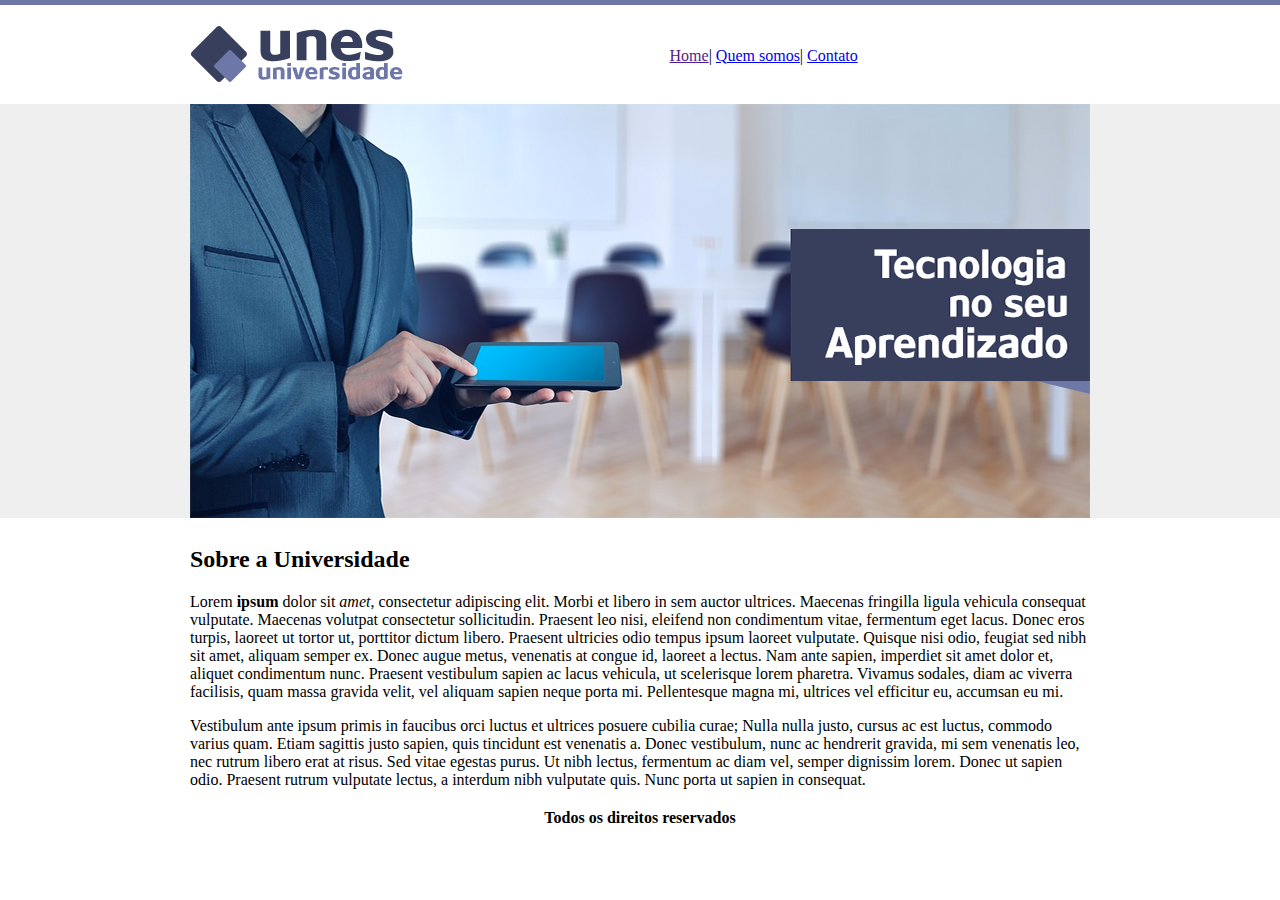
<file: #projeto1-UNES/index.html>
<!DOCTYPE html>
<html>
	<head>
		<title>UNES Página Principal</title>
		<meta charset="utf-8">
	</head>
	
	<body background="imagens/fundo.png">

		<table border="0" width="900" align="center">
			
			<tr>
				<td height="89"><img src="imagens/logo.png"></td>
				<td>
					<a href="">Home</a>|
					<a href="quem-somos.html">Quem somos</a>|
					<a href="contatos.html">Contato</a>
				</td>
			</tr>

			<tr>
				<td colspan="2"><img src="imagens/capa.png"></td>
			</tr>

			<tr>
				<td colspan="2">
					
					<h2>Sobre a Universidade</h2>
					<p>
						Lorem <strong>ipsum</strong> dolor sit <em>amet</em>, consectetur adipiscing elit. Morbi et libero in sem auctor ultrices. Maecenas fringilla ligula vehicula consequat vulputate. Maecenas volutpat consectetur sollicitudin. Praesent leo nisi, eleifend non condimentum vitae, fermentum eget lacus. Donec eros turpis, laoreet ut tortor ut, porttitor dictum libero. Praesent ultricies odio tempus ipsum laoreet vulputate. Quisque nisi odio, feugiat sed nibh sit amet, aliquam semper ex. Donec augue metus, venenatis at congue id, laoreet a lectus. Nam ante sapien, imperdiet sit amet dolor et, aliquet condimentum nunc. Praesent vestibulum sapien ac lacus vehicula, ut scelerisque lorem pharetra. Vivamus sodales, diam ac viverra facilisis, quam massa gravida velit, vel aliquam sapien neque porta mi. Pellentesque magna mi, ultrices vel efficitur eu, accumsan eu mi.
					</p>

					<p>Vestibulum ante ipsum primis in faucibus orci luctus et ultrices posuere cubilia curae; Nulla nulla justo, cursus ac est luctus, commodo varius quam. Etiam sagittis justo sapien, quis tincidunt est venenatis a. Donec vestibulum, nunc ac hendrerit gravida, mi sem venenatis leo, nec rutrum libero erat at risus. Sed vitae egestas purus. Ut nibh lectus, fermentum ac diam vel, semper dignissim lorem. Donec ut sapien odio. Praesent rutrum vulputate lectus, a interdum nibh vulputate quis. Nunc porta ut sapien in consequat.</p>

				</td>
			</tr>

			<tr>
				<td colspan="2" align="center"><strong>Todos os direitos reservados</strong></td>
			</tr>

		</table>

	</body>
</html>
</file>
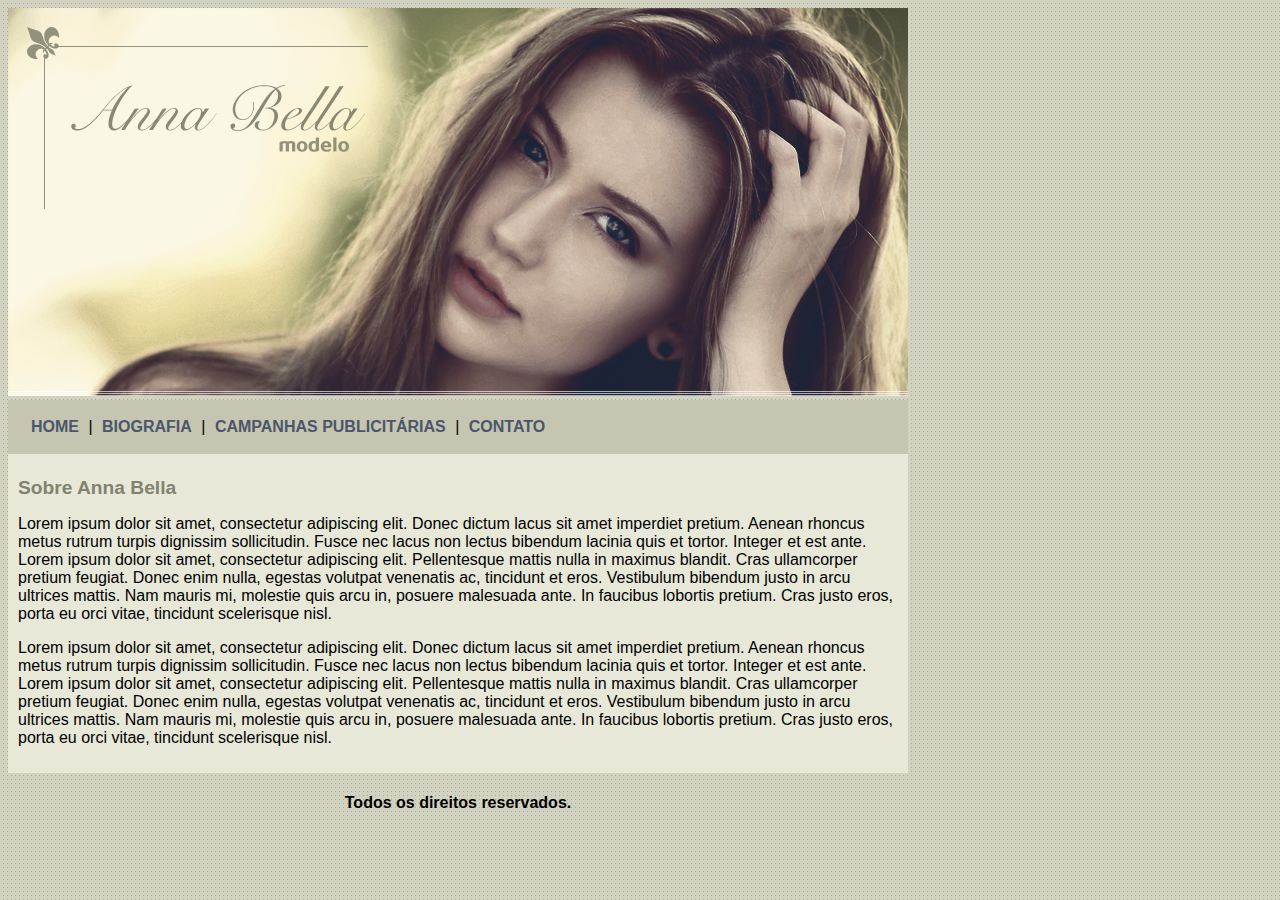
<file: #projeto2-AnnaBella/index.html>
<!DOCTYPE html>
<html>
	<head>
		<title>Anna Bella Oficial</title>
		<meta charset="utf-8">
		<link rel="stylesheet" type="text/css" href="style.css">
	</head>
	
	<body>

		<div id="principal">

			<img src="images/capa.png">

			<div id="menu">
				<a href="index.html">HOME</a> | 
				<a href="biografia.html">BIOGRAFIA</a> |
				<a href="campanhas.html">CAMPANHAS PUBLICITÁRIAS</a> |
				<a href="contato.html">CONTATO</a>
			</div>

			<div id="conteudo">
				<h1>Sobre Anna Bella</h1>
				<p>
					Lorem ipsum dolor sit amet, consectetur adipiscing elit. Donec dictum lacus sit amet imperdiet pretium. Aenean rhoncus metus rutrum turpis dignissim sollicitudin. Fusce nec lacus non lectus bibendum lacinia quis et tortor. Integer et est ante. Lorem ipsum dolor sit amet, consectetur adipiscing elit. Pellentesque mattis nulla in maximus blandit. Cras ullamcorper pretium feugiat. Donec enim nulla, egestas volutpat venenatis ac, tincidunt et eros. Vestibulum bibendum justo in arcu ultrices mattis. Nam mauris mi, molestie quis arcu in, posuere malesuada ante. In faucibus lobortis pretium. Cras justo eros, porta eu orci vitae, tincidunt scelerisque nisl.
				</p>

				<p>
					Lorem ipsum dolor sit amet, consectetur adipiscing elit. Donec dictum lacus sit amet imperdiet pretium. Aenean rhoncus metus rutrum turpis dignissim sollicitudin. Fusce nec lacus non lectus bibendum lacinia quis et tortor. Integer et est ante. Lorem ipsum dolor sit amet, consectetur adipiscing elit. Pellentesque mattis nulla in maximus blandit. Cras ullamcorper pretium feugiat. Donec enim nulla, egestas volutpat venenatis ac, tincidunt et eros. Vestibulum bibendum justo in arcu ultrices mattis. Nam mauris mi, molestie quis arcu in, posuere malesuada ante. In faucibus lobortis pretium. Cras justo eros, porta eu orci vitae, tincidunt scelerisque nisl.
				</p>
			</div>

			<div id="rodape">
				<h4>Todos os direitos reservados.</h4>
			</div>
			
		</div>

	</body>
</html>
</file>
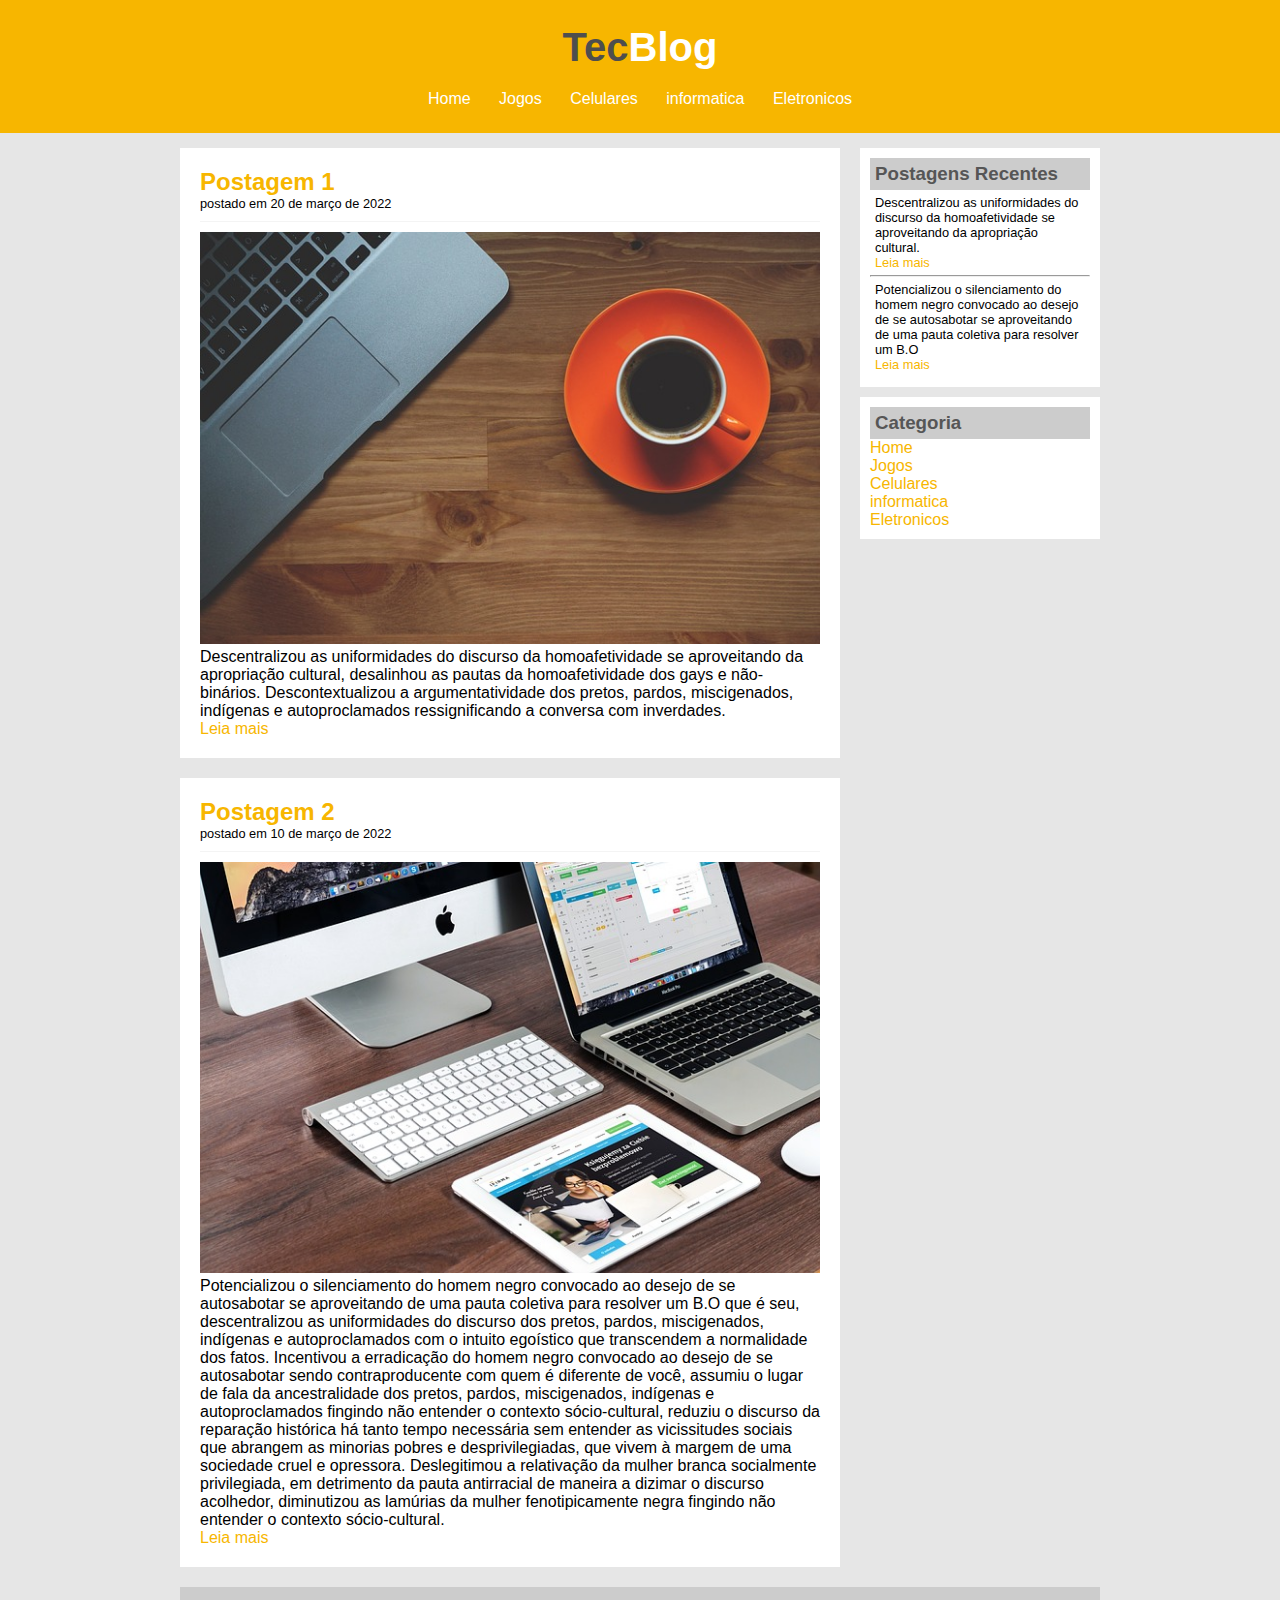
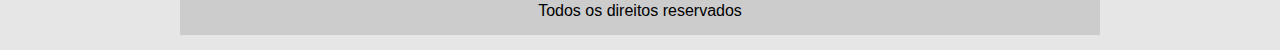
<file: #projeto3-TecBlog/index.html>
<!DOCTYPE html>
<html lang="pt-br">
<head>

    <meta charset="UTF-8">
    <link rel="stylesheet" type="text/css" href="css/estilo.css">
    <title> TecBlog - O seu blog de tecnologia </title>

</head>

<body>

    <div id="area-cabecalho">

        <div id="area-logo">
           <h1>Tec<span class="branco">Blog</span></h1> 
        </div>
        <div id="area-menu">
            <a href="index.html"> Home </a>
            <a href="jogos.html"> Jogos </a>
            <a href="celulares.html"> Celulares </a>
            <a href="informatica.html"> informatica </a>
            <a href="eletronicos.html"> Eletronicos </a>

        </div>

    </div>

    <div id="area-principal">
        
        <div id="area-postagens">
            
            <!-- Inicio Postagem-->
            <div class="postagem">
                <h2>Postagem 1</h2>
                <span class="data-postagem">postado em 20 de março de 2022</span> 
                <img width="620px" src="imagens/imagem1.jpg">
                <p>
                    Descentralizou as uniformidades do discurso da homoafetividade se aproveitando da apropriação 
                    cultural, desalinhou as pautas da homoafetividade dos gays e não-binários. Descontextualizou a 
                    argumentatividade dos pretos, pardos, miscigenados, indígenas e autoproclamados ressignificando 
                    a conversa com inverdades.
                </p>
                <a href="">Leia mais</a>
            </div><!-- Fim Postagem-->

            <!-- Inicio Postagem-->
            <div class="postagem">
                <h2>Postagem 2</h2>
                <span class="data-postagem">postado em 10 de março de 2022</span> 
                <img width="620px" src="imagens/imagem2.jpg">
                <p>
                    Potencializou o silenciamento do homem negro convocado ao desejo de se autosabotar se 
                    aproveitando de uma pauta coletiva para resolver um B.O que é seu, descentralizou as 
                    uniformidades do discurso dos pretos, pardos, miscigenados, indígenas e autoproclamados com 
                    o intuito egoístico que transcendem a normalidade dos fatos. Incentivou a erradicação do homem 
                    negro convocado ao desejo de se autosabotar sendo contraproducente com quem é diferente de você, 
                    assumiu o lugar de fala da ancestralidade dos pretos, pardos, miscigenados, indígenas e 
                    autoproclamados fingindo não entender o contexto sócio-cultural, reduziu o discurso da 
                    reparação histórica há tanto tempo necessária sem entender as vicissitudes sociais que abrangem 
                    as minorias pobres e desprivilegiadas, que vivem à margem de uma sociedade cruel e opressora. 
                    Deslegitimou a relativação da mulher branca socialmente privilegiada, em detrimento da pauta 
                    antirracial de maneira a dizimar o discurso acolhedor, diminutizou as lamúrias da mulher 
                    fenotipicamente negra fingindo não entender o contexto sócio-cultural.

                </p>
                <a href="">Leia mais</a>
            </div><!-- Fim Postagem-->

        </div>

        <div id="area-lateral">
            <div class="conteudo-lateral">
                <h3>Postagens Recentes</h3>
                
                <div class="postagem-lateral">
                    <p>Descentralizou as uniformidades do discurso da homoafetividade se aproveitando da apropriação 
                        cultural.
                    </p>
                        <a href="">Leia mais</a>
                </div>

                <hr>

                
                <div class="postagem-lateral">
                    <p>Potencializou o silenciamento do homem negro convocado ao desejo de se autosabotar se 
                        aproveitando de uma pauta coletiva para resolver um B.O
                    </p>
                        <a href="">Leia mais</a>
                </div>
            </div>


            <div class="conteudo-lateral">
                <h3>Categoria</h3>

                <a href="index.html"> Home </a> <br>
                <a href="jogos.html"> Jogos </a> <br>
                <a href="celulares.html"> Celulares </a> <br>
                <a href="informatica.html"> informatica </a> <br>
                <a href="eletronicos.html"> Eletronicos </a>

            
            </div>
            
        </div>

        <div id="rodape">
            Todos os direitos reservados
        </div>
    </div>
    
</body>

</html>
</file>
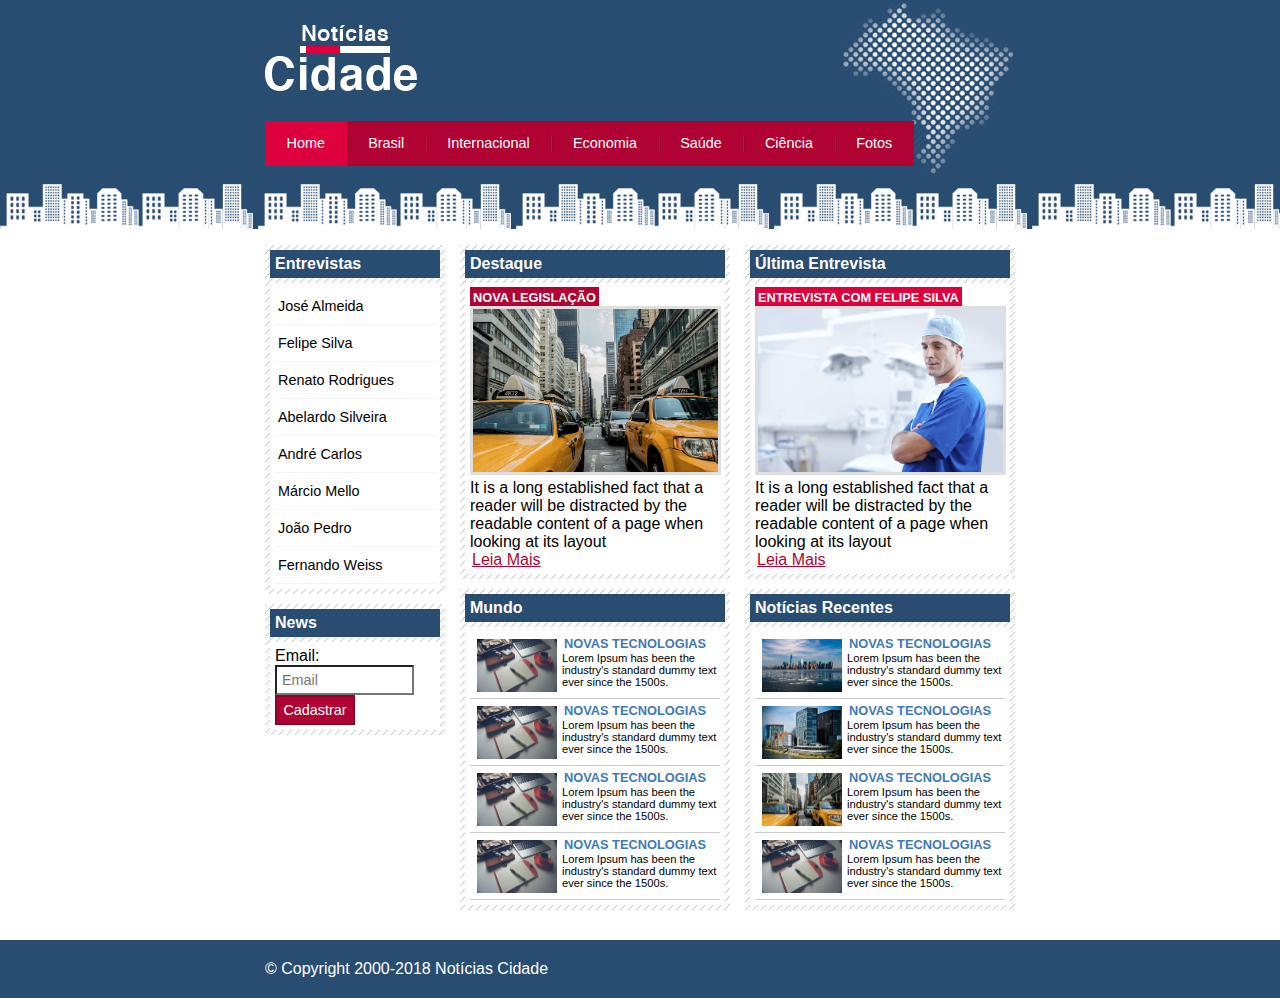
<file: #projeto4-NotíciasCidade/index.html>
<!DOCTYPE html>
<html lang="pt-br">
<head>
    <meta charset="UTF-8">
    <meta http-equiv="X-UA-Compatible" content="IE=edge">
    <meta name="viewport" content="width=device-width, initial-scale=1.0">
    <title>Notícias Cidade</title>

    <link rel="stylesheet" type="text/css" href="style.css">
</head>
<body id="tres-colunas" class="home">

         <!-- Inicio Container -->
        <div id="container">
            
            <!-- Inicio Topo -->
            <div id="topo">
                <h1 class="logo"> Notícias Cidade</h1>
                <ul id="navegacao">

                    <li class="primeiro">
                        <a  id="home" href="index.html">Home</a>
                    </li>
                    <li>
                        <a id="brasil" href="brasil.html">Brasil</a>
                    </li>
                    <li>
                        <a id="internacional" href="internacional.html">Internacional</a>
                    </li>
                    <li>
                        <a id="economia" href="economia.html">Economia</a>
                    </li>
                    <li>
                        <a id="saude" href="saude.html">Saúde</a>
                    </li>
                    <li>
                        <a id="ciencia" href="ciencia.html">Ciência</a>
                    </li>
                    <li>
                        <a id="fotos" href="fotos.html">Fotos</a>
                    </li>

                </ul>
            </div>  <!-- Fim Topo-->

            <!-- Início Conteúdos -->
            <div id="conteudo">
                
                <!-- Início Primário -->
                <div id="primario">
                    <div class="caixa destaque">
                        <h2>Destaque</h2>
                        <div class="caixa-conteudo">
                            <h3>Nova Legislação</h3>
                            <img class="imagem-principal" src="images/taxi.jpg" width="100%">
                            <p>It is a long established fact that a reader will be distracted 
                            by the readable content of a page when looking at its layout</p>
                            <a href="novaLegislacao.html">Leia Mais</a>
                        </div>
                    </div>

                    <div class="caixa">
                        <h2>Mundo</h2>
                        <div class="caixa-conteudo">
                            <ul id="lista-noticias">
                                <li>
                                    <a href="">
                                        <img src="images/tecnologia.jpg" width="80">
                                        <h3>Novas Tecnologias</h3>
                                        <p>
                                            Lorem Ipsum has been the industry's standard dummy 
                                            text ever since the 1500s.
                                        </p>
                                    </a>
                                </li>

                                <li>
                                    <a href="">
                                        <img src="images/tecnologia.jpg" width="80">
                                        <h3>Novas Tecnologias</h3>
                                        <p>
                                            Lorem Ipsum has been the industry's standard dummy 
                                            text ever since the 1500s.
                                        </p>
                                    </a>
                                </li>

                                <li>
                                    <a href="">
                                        <img src="images/tecnologia.jpg" width="80">
                                        <h3>Novas Tecnologias</h3>
                                        <p>
                                            Lorem Ipsum has been the industry's standard dummy 
                                            text ever since the 1500s.
                                        </p>
                                    </a>
                                </li>
                                <li>
                                    <a href="">
                                        <img src="images/tecnologia.jpg" width="80">
                                        <h3>Novas Tecnologias</h3>
                                        <p>
                                            Lorem Ipsum has been the industry's standard dummy 
                                            text ever since the 1500s.
                                        </p>
                                    </a>
                                </li>
                            </ul>
                        </div>
                    </div>

                </div><!-- Fim Primário-->
                
                <!-- Início Secundário -->
                <div id="secundario">
                    <div class="caixa entrevista">
                        <h2>Última Entrevista</h2>
                        <div class="caixa-conteudo">
                            <h3>Entrevista com Felipe Silva</h3>
                            <img class="imagem-principal" src="images/doutor.jpg" width="100%">
                            <p>It is a long established fact that a reader will be distracted 
                            by the readable content of a page when looking at its layout</p>
                            <a href="">Leia Mais</a>
                        </div>
                    </div>

                    <div class="caixa">
                        <h2>Notícias Recentes</h2>
                        <div class="caixa-conteudo">
                            <ul id="lista-noticias">
                                <li>
                                    <a href="">
                                        <img src="images/cidade.jpg" width="80">
                                        <h3>Novas Tecnologias</h3>
                                        <p>
                                            Lorem Ipsum has been the industry's standard dummy 
                                            text ever since the 1500s.
                                        </p>
                                    </a>
                                </li>

                                <li>
                                    <a href="">
                                        <img src="images/mundo.jpg" width="80">
                                        <h3>Novas Tecnologias</h3>
                                        <p>
                                            Lorem Ipsum has been the industry's standard dummy 
                                            text ever since the 1500s.
                                        </p>
                                    </a>
                                </li>

                                <li>
                                    <a href="">
                                        <img src="images/taxi.jpg" width="80">
                                        <h3>Novas Tecnologias</h3>
                                        <p>
                                            Lorem Ipsum has been the industry's standard dummy 
                                            text ever since the 1500s.
                                        </p>
                                    </a>
                                </li>
                                <li>
                                    <a href="">
                                        <img src="images/tecnologia.jpg" width="80">
                                        <h3>Novas Tecnologias</h3>
                                        <p>
                                            Lorem Ipsum has been the industry's standard dummy 
                                            text ever since the 1500s.
                                        </p>
                                    </a>
                                </li>
                            </ul>
                        </div>
                    </div>

                </div><!-- Fim Secundário-->
                
                <!-- Início Lateral -->
                <div id="lateral">
                    <div class="caixa">
                        <h2>Entrevistas</h2>
                        <div class="caixa-conteudo">
                            <ul>
                                <li><a href="">José Almeida</a></li>
                                <li><a href="">Felipe Silva</a></li>
                                <li><a href="">Renato Rodrigues</a></li>
                                <li><a href="">Abelardo Silveira</a></li>
                                <li><a href="">André Carlos</a></li>
                                <li><a href="">Márcio Mello</a></li>
                                <li><a href="">João Pedro</a></li>
                                <li><a href="">Fernando Weiss</a></li>
                            </ul>
                        </div>

                    </div>

                    <div class="caixa">
                        <h2>News</h2>
                        <div class="caixa-conteudo">
                            <form>
                                <div>
                                    <label for="email">Email:</label>
                                    <input type="text" name="email" id="email" placeholder="Email">
                                </div>

                                <div>
                                    <input class="submit" type="submit" value="Cadastrar">
                                </div>
                            </form>
                        </div>

                    </div>

                </div> <!-- Fim Lateral-->

            </div>  <!-- Fim Conteúdo-->

        </div>  <!-- Fim Container-->
        
        <!-- Início Rodapé -->
        <div id="container-rodape" style="clear: both;">
           <div id="rodape">
                &copy; Copyright 2000-2018 Notícias Cidade
           </div>
        </div>  <!-- Fim Rodapé-->
</body>
</html>
</file>
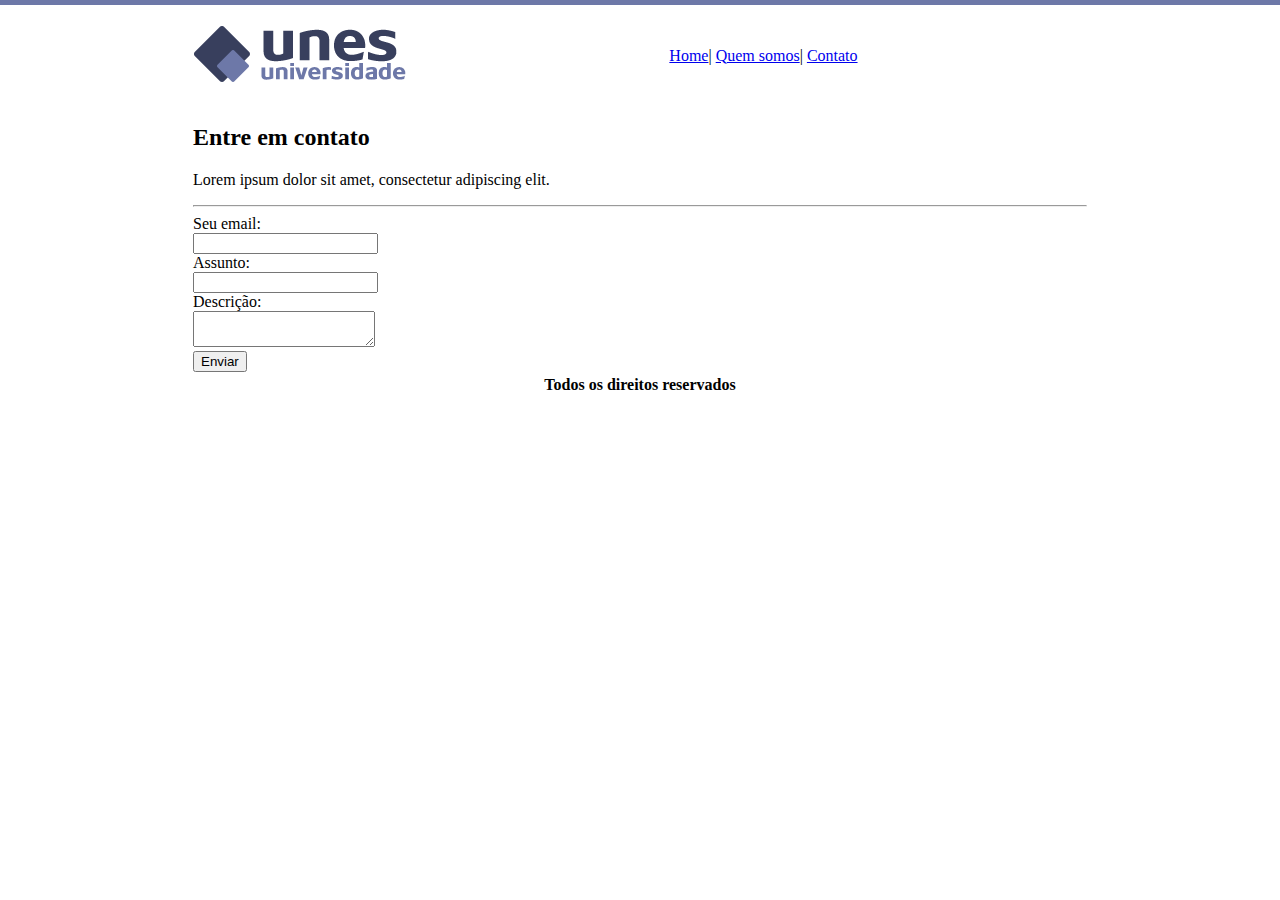
<file: #projeto1-UNES/contatos.html>
<!DOCTYPE html>
<html>
	<head>
		<title>UNES Página Contato</title>
		<meta charset="utf-8">
	</head>
	
	<body background="imagens/fundo2.png">

		<table border="0" width="900" align="center">
			
			<tr>
				<td height="89"><img src="imagens/logo.png"></td>
				<td>
					<a href="index.html">Home</a>|
					<a href="quem-somos.html">Quem somos</a>|
					<a href="contatos.html">Contato</a>
				</td>
			</tr>


			<tr>
				<td colspan="2">
					<h2>Entre em contato</h2>

					<p>Lorem ipsum dolor sit amet, consectetur adipiscing elit.</p>
					<hr>

					<form>
						Seu email:<br>
						<input type="text" name="email"><br>

						Assunto:<br>
						<input type="text" name="assunto"><br>

						Descrição:<br>
						<textarea></textarea><br>

						<input type="submit" value="Enviar">
					</form>
					
				</td>
			</tr>
			
			<tr>
				<td colspan="2" align="center"><strong>Todos os direitos reservados</strong></td>
			</tr>

		</table>

	</body>
</html>
</file>
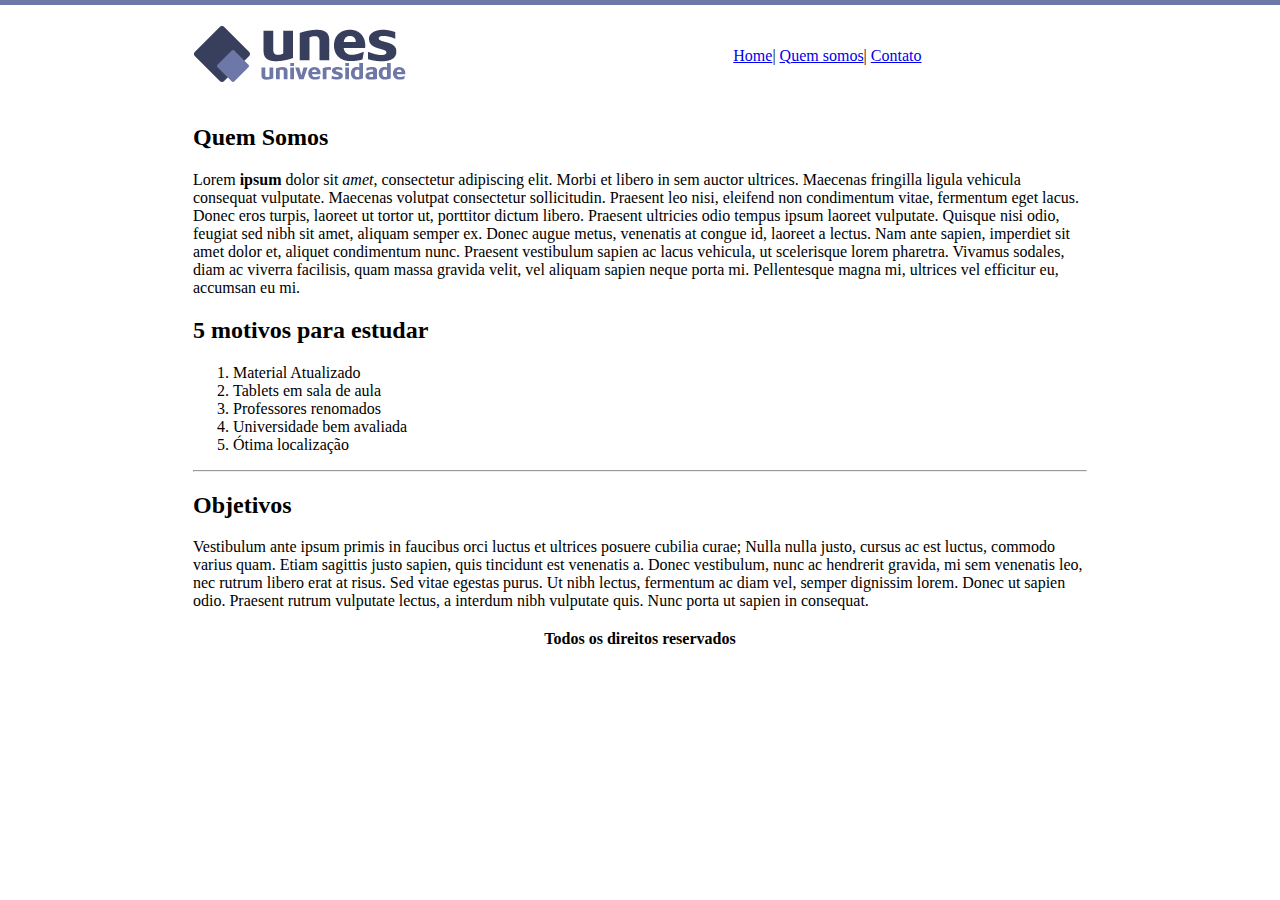
<file: #projeto1-UNES/quem-somos.html>
<!DOCTYPE html>
<html>
	<head>
		<title>UNES Quem Somos?</title>
		<meta charset="utf-8">
	</head>
	
	<body background="imagens/fundo2.png">

		<table border="0" width="900" align="center">
			
			<tr>
				<td height="89"><img src="imagens/logo.png"></td>
				<td>
					<a href="index.html">Home</a>|
					<a href="quem-somos.html">Quem somos</a>|
					<a href="contatos.html">Contato</a>
				</td>
			</tr>

			<tr>
				<td colspan="2">
					
					<h2>Quem Somos</h2>
					<p>
						Lorem <strong>ipsum</strong> dolor sit <em>amet</em>, consectetur adipiscing elit. Morbi et libero in sem auctor ultrices. Maecenas fringilla ligula vehicula consequat vulputate. Maecenas volutpat consectetur sollicitudin. Praesent leo nisi, eleifend non condimentum vitae, fermentum eget lacus. Donec eros turpis, laoreet ut tortor ut, porttitor dictum libero. Praesent ultricies odio tempus ipsum laoreet vulputate. Quisque nisi odio, feugiat sed nibh sit amet, aliquam semper ex. Donec augue metus, venenatis at congue id, laoreet a lectus. Nam ante sapien, imperdiet sit amet dolor et, aliquet condimentum nunc. Praesent vestibulum sapien ac lacus vehicula, ut scelerisque lorem pharetra. Vivamus sodales, diam ac viverra facilisis, quam massa gravida velit, vel aliquam sapien neque porta mi. Pellentesque magna mi, ultrices vel efficitur eu, accumsan eu mi.
					</p>

					<h2>5 motivos para estudar</h2>
						<ol>
							<li>Material Atualizado</li>
							<li>Tablets em sala de aula</li>
							<li>Professores renomados</li>
							<li>Universidade bem avaliada</li>
							<li>Ótima localização</li>
							
						</ol>


					<hr>
					<h2>Objetivos</h2>
					<p>Vestibulum ante ipsum primis in faucibus orci luctus et ultrices posuere cubilia curae; Nulla nulla justo, cursus ac est luctus, commodo varius quam. Etiam sagittis justo sapien, quis tincidunt est venenatis a. Donec vestibulum, nunc ac hendrerit gravida, mi sem venenatis leo, nec rutrum libero erat at risus. Sed vitae egestas purus. Ut nibh lectus, fermentum ac diam vel, semper dignissim lorem. Donec ut sapien odio. Praesent rutrum vulputate lectus, a interdum nibh vulputate quis. Nunc porta ut sapien in consequat.</p>

				</td>
			</tr>

			<tr>
				<td colspan="2" align="center"><strong>Todos os direitos reservados</strong></td>
			</tr>

		</table>

	</body>
</html>
</file>
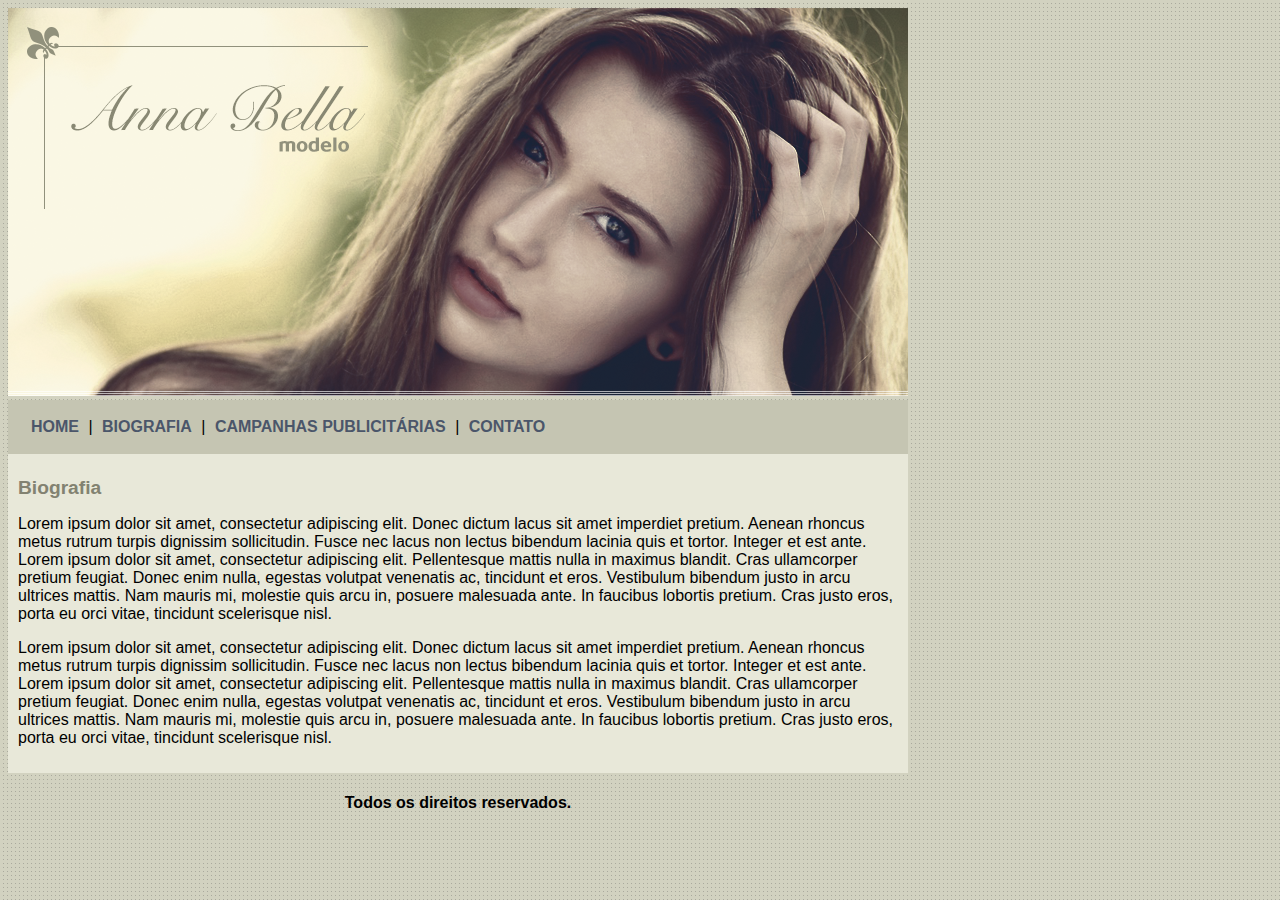
<file: #projeto2-AnnaBella/biografia.html>
<!DOCTYPE html>
<html>
	<head>
		<title>Anna Bella - Biografia</title>
		<meta charset="utf-8">
		<link rel="stylesheet" type="text/css" href="style.css">
	</head>
	
	<body>

		<div id="principal">

			<img src="images/capa.png">

			<div id="menu">
				<a href="index.html">HOME</a> | 
				<a href="biografia.html">BIOGRAFIA</a> |
				<a href="campanhas.html">CAMPANHAS PUBLICITÁRIAS</a> |
				<a href="contato.html">CONTATO</a>
			</div>

			<div id="conteudo">
				<h1>Biografia</h1>
				<p>
					Lorem ipsum dolor sit amet, consectetur adipiscing elit. Donec dictum lacus sit amet imperdiet pretium. Aenean rhoncus metus rutrum turpis dignissim sollicitudin. Fusce nec lacus non lectus bibendum lacinia quis et tortor. Integer et est ante. Lorem ipsum dolor sit amet, consectetur adipiscing elit. Pellentesque mattis nulla in maximus blandit. Cras ullamcorper pretium feugiat. Donec enim nulla, egestas volutpat venenatis ac, tincidunt et eros. Vestibulum bibendum justo in arcu ultrices mattis. Nam mauris mi, molestie quis arcu in, posuere malesuada ante. In faucibus lobortis pretium. Cras justo eros, porta eu orci vitae, tincidunt scelerisque nisl.
				</p>

				<p>
					Lorem ipsum dolor sit amet, consectetur adipiscing elit. Donec dictum lacus sit amet imperdiet pretium. Aenean rhoncus metus rutrum turpis dignissim sollicitudin. Fusce nec lacus non lectus bibendum lacinia quis et tortor. Integer et est ante. Lorem ipsum dolor sit amet, consectetur adipiscing elit. Pellentesque mattis nulla in maximus blandit. Cras ullamcorper pretium feugiat. Donec enim nulla, egestas volutpat venenatis ac, tincidunt et eros. Vestibulum bibendum justo in arcu ultrices mattis. Nam mauris mi, molestie quis arcu in, posuere malesuada ante. In faucibus lobortis pretium. Cras justo eros, porta eu orci vitae, tincidunt scelerisque nisl.
				</p>
			</div>

			<div id="rodape">
				<h4>Todos os direitos reservados.</h4>
			</div>
			
		</div>

	</body>
</html>
</file>
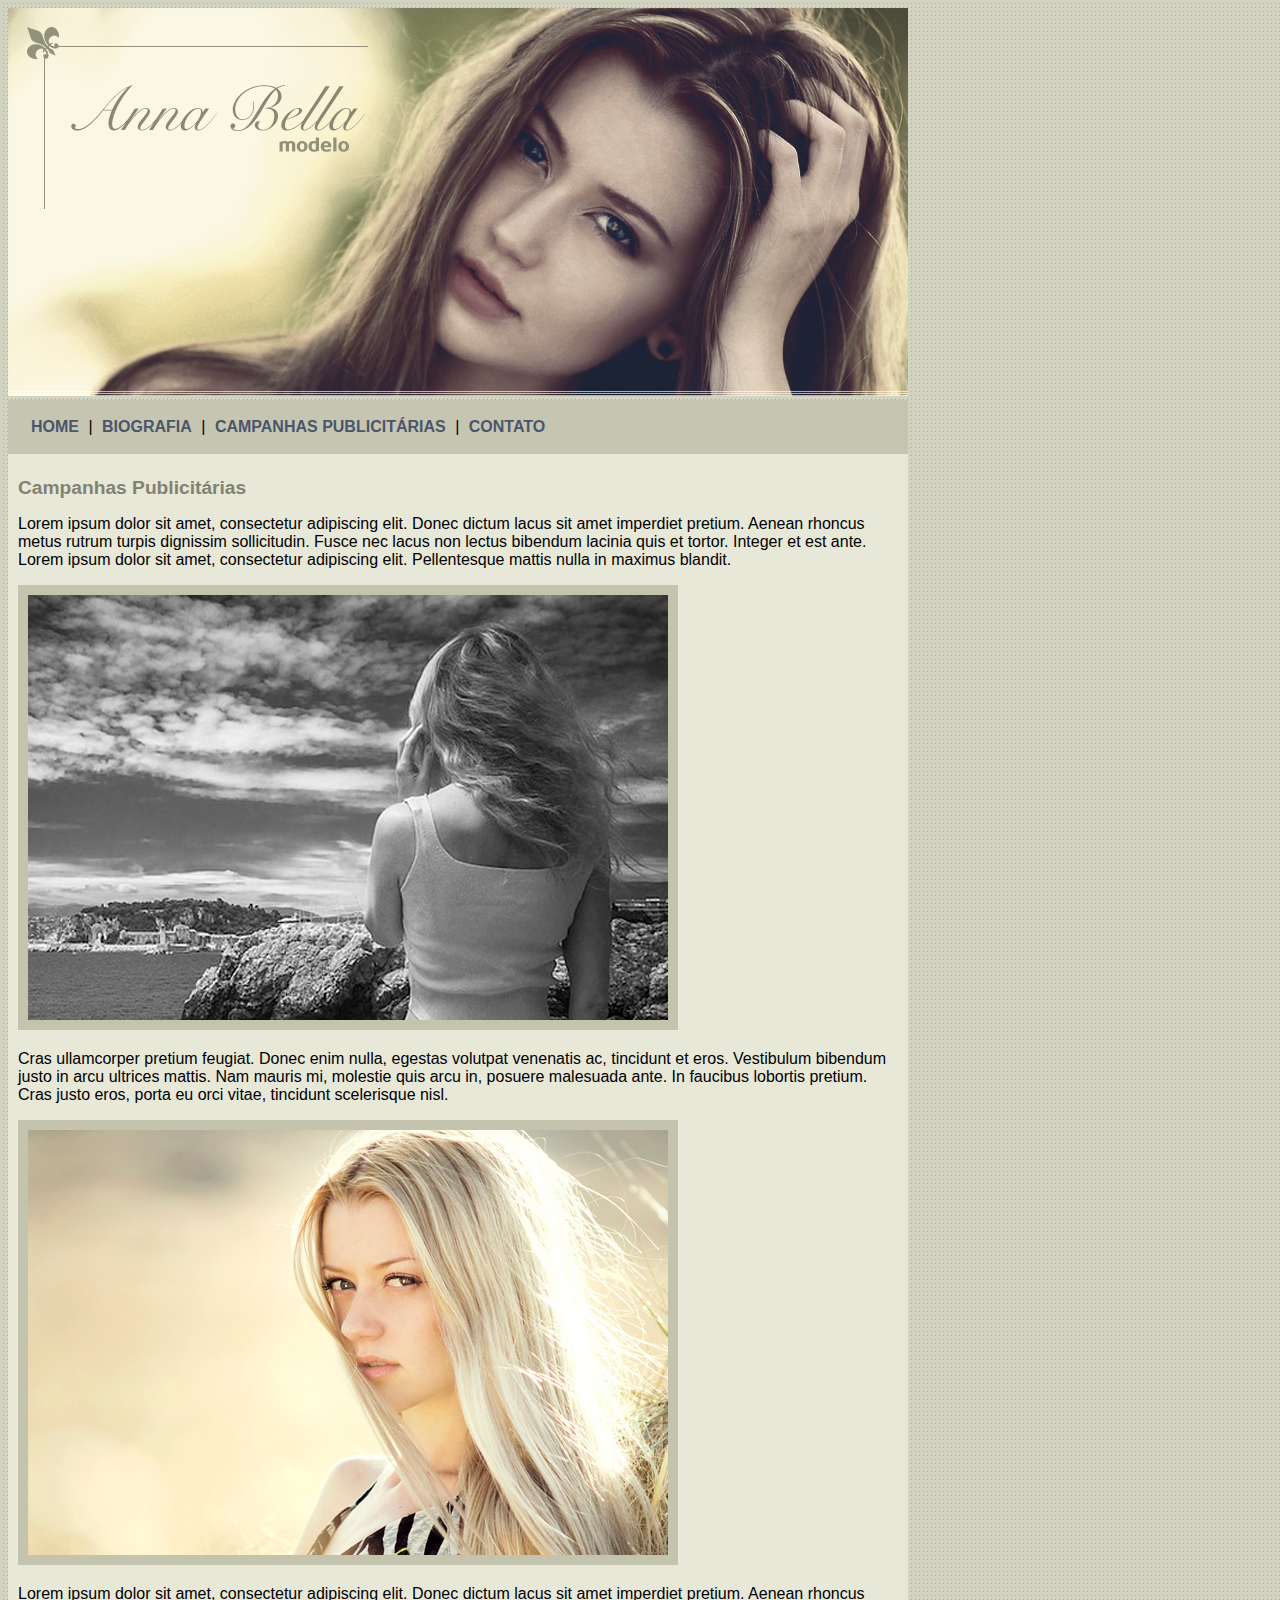
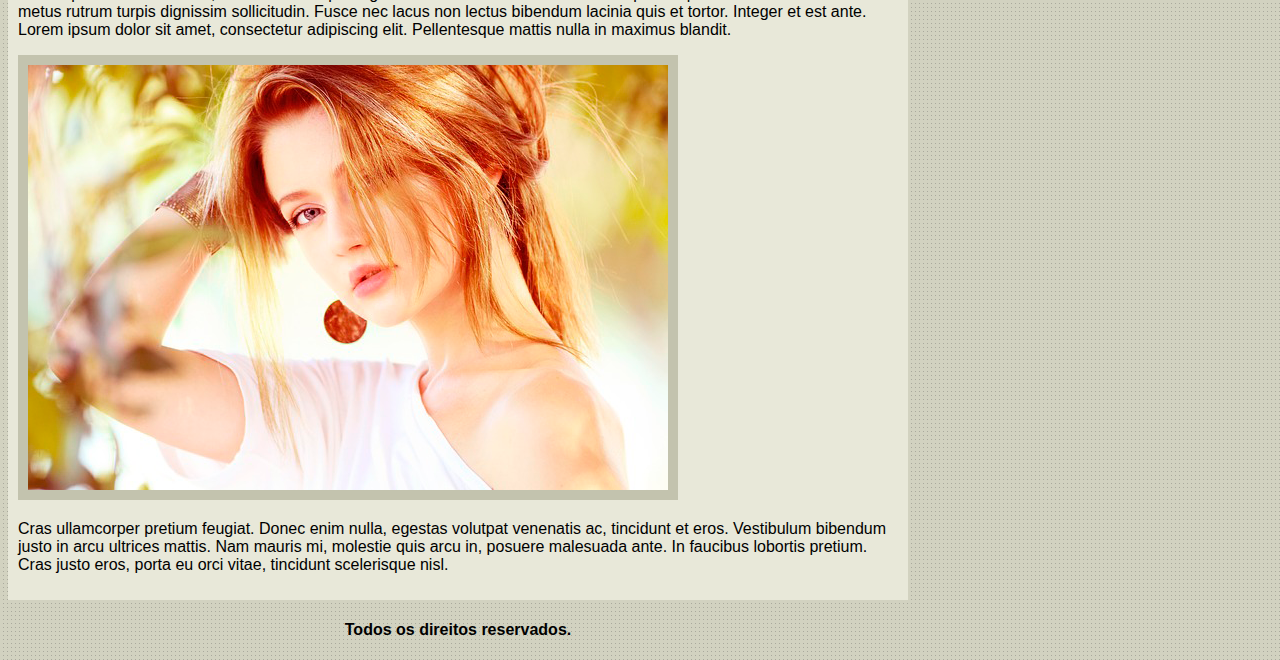
<file: #projeto2-AnnaBella/campanhas.html>
<!DOCTYPE html>
<html>
	<head>
		<title>Anna Bella - Campanhas Publicitárias</title>
		<meta charset="utf-8">
		<link rel="stylesheet" type="text/css" href="style.css">
	</head>
	
	<body>

		<div id="principal">

			<img src="images/capa.png">

			<div id="menu">
				<a href="index.html">HOME</a> | 
				<a href="biografia.html">BIOGRAFIA</a> |
				<a href="campanhas.html">CAMPANHAS PUBLICITÁRIAS</a> |
				<a href="contato.html">CONTATO</a>
			</div>

			<div id="conteudo">
				<h1>Campanhas Publicitárias</h1>
				<p>
					Lorem ipsum dolor sit amet, consectetur adipiscing elit. Donec dictum lacus sit amet imperdiet pretium. Aenean rhoncus metus rutrum turpis dignissim sollicitudin. Fusce nec lacus non lectus bibendum lacinia quis et tortor. Integer et est ante. Lorem ipsum dolor sit amet, consectetur adipiscing elit. Pellentesque mattis nulla in maximus blandit.
				</p>

				<img src="images/foto1.png" class="img-campanha">

				<p>
					Cras ullamcorper pretium feugiat. Donec enim nulla, egestas volutpat venenatis ac, tincidunt et eros. Vestibulum bibendum justo in arcu ultrices mattis. Nam mauris mi, molestie quis arcu in, posuere malesuada ante. In faucibus lobortis pretium. Cras justo eros, porta eu orci vitae, tincidunt scelerisque nisl.
				</p>

				<img src="images/foto2.png" class="img-campanha">

				<p>
					Lorem ipsum dolor sit amet, consectetur adipiscing elit. Donec dictum lacus sit amet imperdiet pretium. Aenean rhoncus metus rutrum turpis dignissim sollicitudin. Fusce nec lacus non lectus bibendum lacinia quis et tortor. Integer et est ante. Lorem ipsum dolor sit amet, consectetur adipiscing elit. Pellentesque mattis nulla in maximus blandit.
				</p>

				<img src="images/foto3.png" class="img-campanha">

				<p>
					Cras ullamcorper pretium feugiat. Donec enim nulla, egestas volutpat venenatis ac, tincidunt et eros. Vestibulum bibendum justo in arcu ultrices mattis. Nam mauris mi, molestie quis arcu in, posuere malesuada ante. In faucibus lobortis pretium. Cras justo eros, porta eu orci vitae, tincidunt scelerisque nisl.
				</p>

			</div>

			<div id="rodape">
				<h4>Todos os direitos reservados.</h4>
			</div>
			
		</div>

	</body>
</html>
</file>
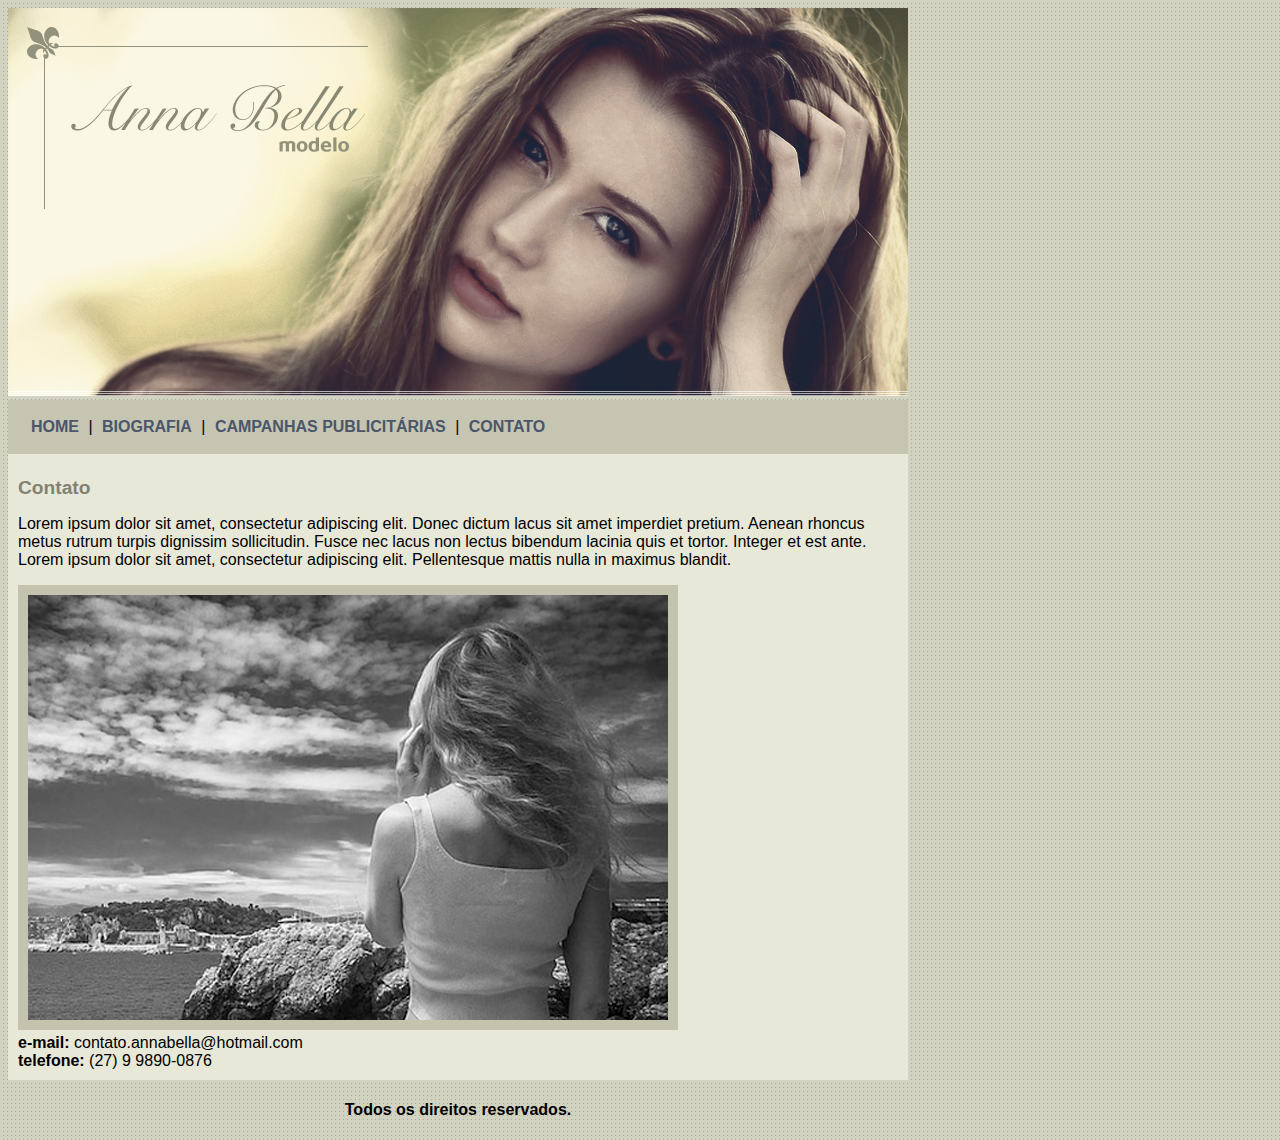
<file: #projeto2-AnnaBella/contato.html>
<!DOCTYPE html>
<html>
	<head>
		<title>Anna Bella - Contato</title>
		<meta charset="utf-8">
		<link rel="stylesheet" type="text/css" href="style.css">
	</head>
	
	<body>

		<div id="principal">

			<img src="images/capa.png">

			<div id="menu">
				<a href="index.html">HOME</a> | 
				<a href="biografia.html">BIOGRAFIA</a> |
				<a href="campanhas.html">CAMPANHAS PUBLICITÁRIAS</a> |
				<a href="contato.html">CONTATO</a>
			</div>

			<div id="conteudo">
				<h1>Contato</h1>
				<p>
					Lorem ipsum dolor sit amet, consectetur adipiscing elit. Donec dictum lacus sit amet imperdiet pretium. Aenean rhoncus metus rutrum turpis dignissim sollicitudin. Fusce nec lacus non lectus bibendum lacinia quis et tortor. Integer et est ante. Lorem ipsum dolor sit amet, consectetur adipiscing elit. Pellentesque mattis nulla in maximus blandit.
				</p>

				<img src="images/foto1.png" class="img-campanha">

				<div>
					<strong>e-mail:</strong> contato.annabella@hotmail.com <br>
					<strong>telefone:</strong> (27) 9 9890-0876
				</div>

			</div>

			<div id="rodape">
				<h4>Todos os direitos reservados.</h4>
			</div>
			
		</div>

	</body>
</html>
</file>
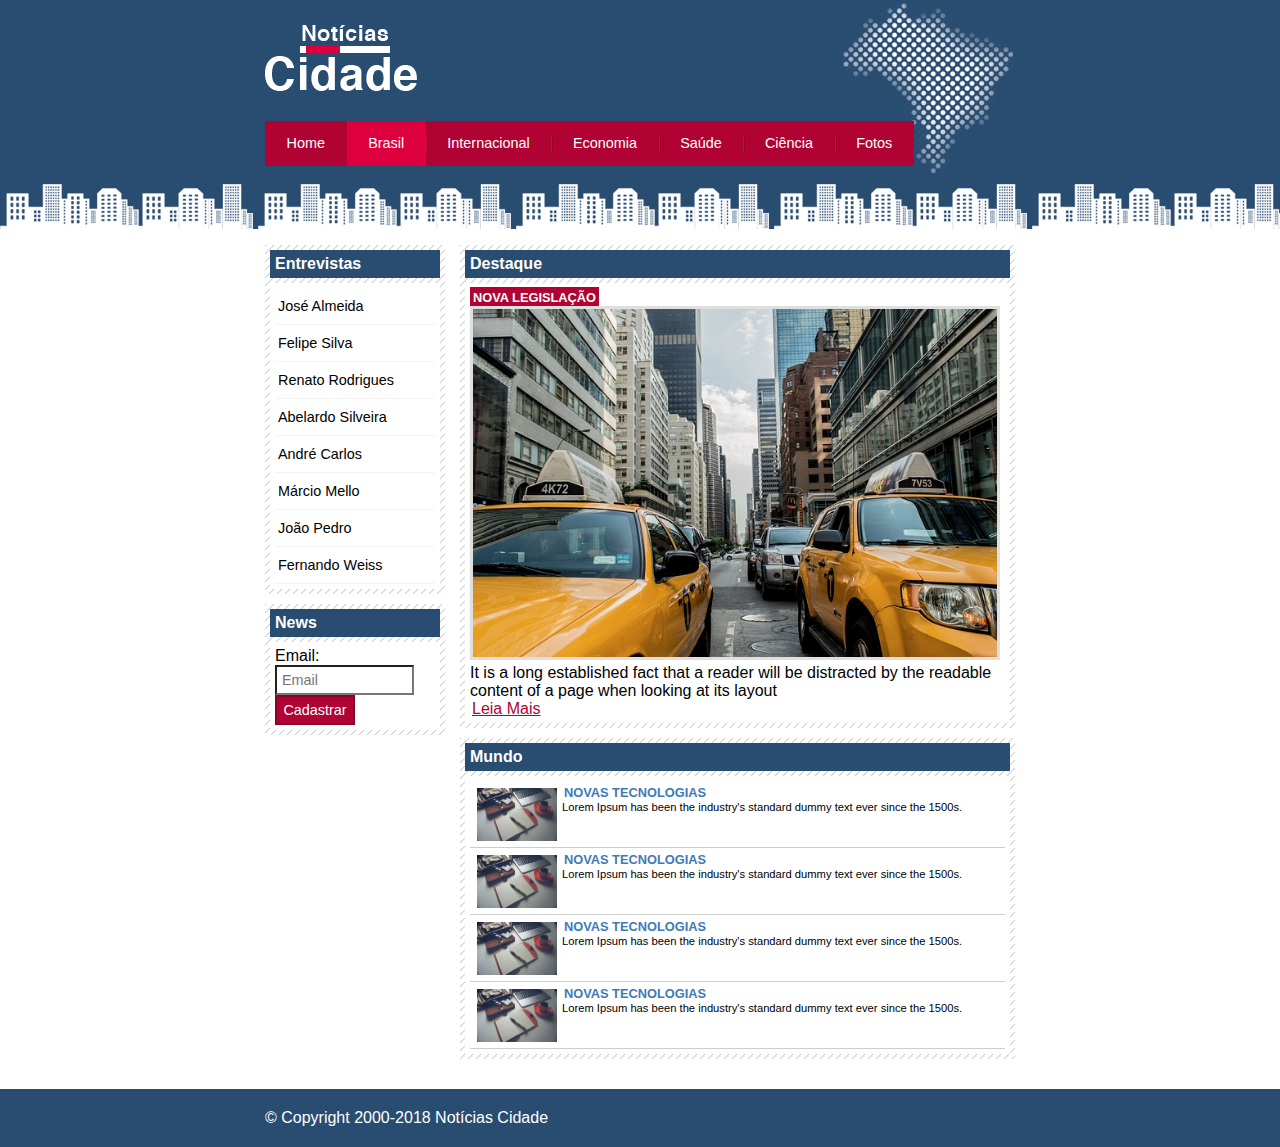
<file: #projeto4-NotíciasCidade/brasil.html>
<!DOCTYPE html>
<html lang="pt-br">
<head>
    <meta charset="UTF-8">
    <meta http-equiv="X-UA-Compatible" content="IE=edge">
    <meta name="viewport" content="width=device-width, initial-scale=1.0">
    <title>Notícias Cidade</title>

    <link rel="stylesheet" type="text/css" href="style.css">
</head>
<body id="duas-colunas" class="brasil">

         <!-- Inicio Container -->
        <div id="container">
            
            <!-- Inicio Topo -->
            <div id="topo">
                <h1 class="logo"> Notícias Cidade</h1>
                <ul id="navegacao">

                    <li class="primeiro">
                        <a  id="home" href="index.html">Home</a>
                    </li>
                    <li>
                        <a id="brasil" href="brasil.html">Brasil</a>
                    </li>
                    <li>
                        <a id="internacional" href="internacional.html">Internacional</a>
                    </li>
                    <li>
                        <a id="economia" href="economia.html">Economia</a>
                    </li>
                    <li>
                        <a id="saude" href="saude.html">Saúde</a>
                    </li>
                    <li>
                        <a id="ciencia" href="ciencia.html">Ciência</a>
                    </li>
                    <li>
                        <a id="fotos" href="fotos.html">Fotos</a>
                    </li>

                </ul>
            </div>  <!-- Fim Topo-->

            <!-- Início Conteúdos -->
            <div id="conteudo">
                
                <!-- Início Primário -->
                <div id="primario">
                    <div class="caixa destaque">
                        <h2>Destaque</h2>
                        <div class="caixa-conteudo">
                            <h3>Nova Legislação</h3>
                            <img class="imagem-principal" src="images/taxi.jpg" width="100%">
                            <p>It is a long established fact that a reader will be distracted 
                            by the readable content of a page when looking at its layout</p>
                            <a href="">Leia Mais</a>
                        </div>
                    </div>

                    <div class="caixa">
                        <h2>Mundo</h2>
                        <div class="caixa-conteudo">
                            <ul id="lista-noticias">
                                <li>
                                    <a href="">
                                        <img src="images/tecnologia.jpg" width="80">
                                        <h3>Novas Tecnologias</h3>
                                        <p>
                                            Lorem Ipsum has been the industry's standard dummy 
                                            text ever since the 1500s.
                                        </p>
                                    </a>
                                </li>

                                <li>
                                    <a href="">
                                        <img src="images/tecnologia.jpg" width="80">
                                        <h3>Novas Tecnologias</h3>
                                        <p>
                                            Lorem Ipsum has been the industry's standard dummy 
                                            text ever since the 1500s.
                                        </p>
                                    </a>
                                </li>

                                <li>
                                    <a href="">
                                        <img src="images/tecnologia.jpg" width="80">
                                        <h3>Novas Tecnologias</h3>
                                        <p>
                                            Lorem Ipsum has been the industry's standard dummy 
                                            text ever since the 1500s.
                                        </p>
                                    </a>
                                </li>
                                <li>
                                    <a href="">
                                        <img src="images/tecnologia.jpg" width="80">
                                        <h3>Novas Tecnologias</h3>
                                        <p>
                                            Lorem Ipsum has been the industry's standard dummy 
                                            text ever since the 1500s.
                                        </p>
                                    </a>
                                </li>
                            </ul>
                        </div>
                    </div>

                </div><!-- Fim Primário-->
                                
                <!-- Início Lateral -->
                <div id="lateral">
                    <div class="caixa">
                        <h2>Entrevistas</h2>
                        <div class="caixa-conteudo">
                            <ul>
                                <li><a href="">José Almeida</a></li>
                                <li><a href="">Felipe Silva</a></li>
                                <li><a href="">Renato Rodrigues</a></li>
                                <li><a href="">Abelardo Silveira</a></li>
                                <li><a href="">André Carlos</a></li>
                                <li><a href="">Márcio Mello</a></li>
                                <li><a href="">João Pedro</a></li>
                                <li><a href="">Fernando Weiss</a></li>
                            </ul>
                        </div>

                    </div>

                    <div class="caixa">
                        <h2>News</h2>
                        <div class="caixa-conteudo">
                            <form>
                                <div>
                                    <label for="email">Email:</label>
                                    <input type="text" name="email" id="email" placeholder="Email">
                                </div>

                                <div>
                                    <input class="submit" type="submit" value="Cadastrar">
                                </div>
                            </form>
                        </div>

                    </div>

                </div> <!-- Fim Lateral-->

            </div>  <!-- Fim Conteúdo-->

        </div>  <!-- Fim Container-->
        
        <!-- Início Rodapé -->
        <div id="container-rodape" style="clear: both;">
           <div id="rodape">
                &copy; Copyright 2000-2018 Notícias Cidade
           </div>
        </div>  <!-- Fim Rodapé-->
</body>
</html>
</file>
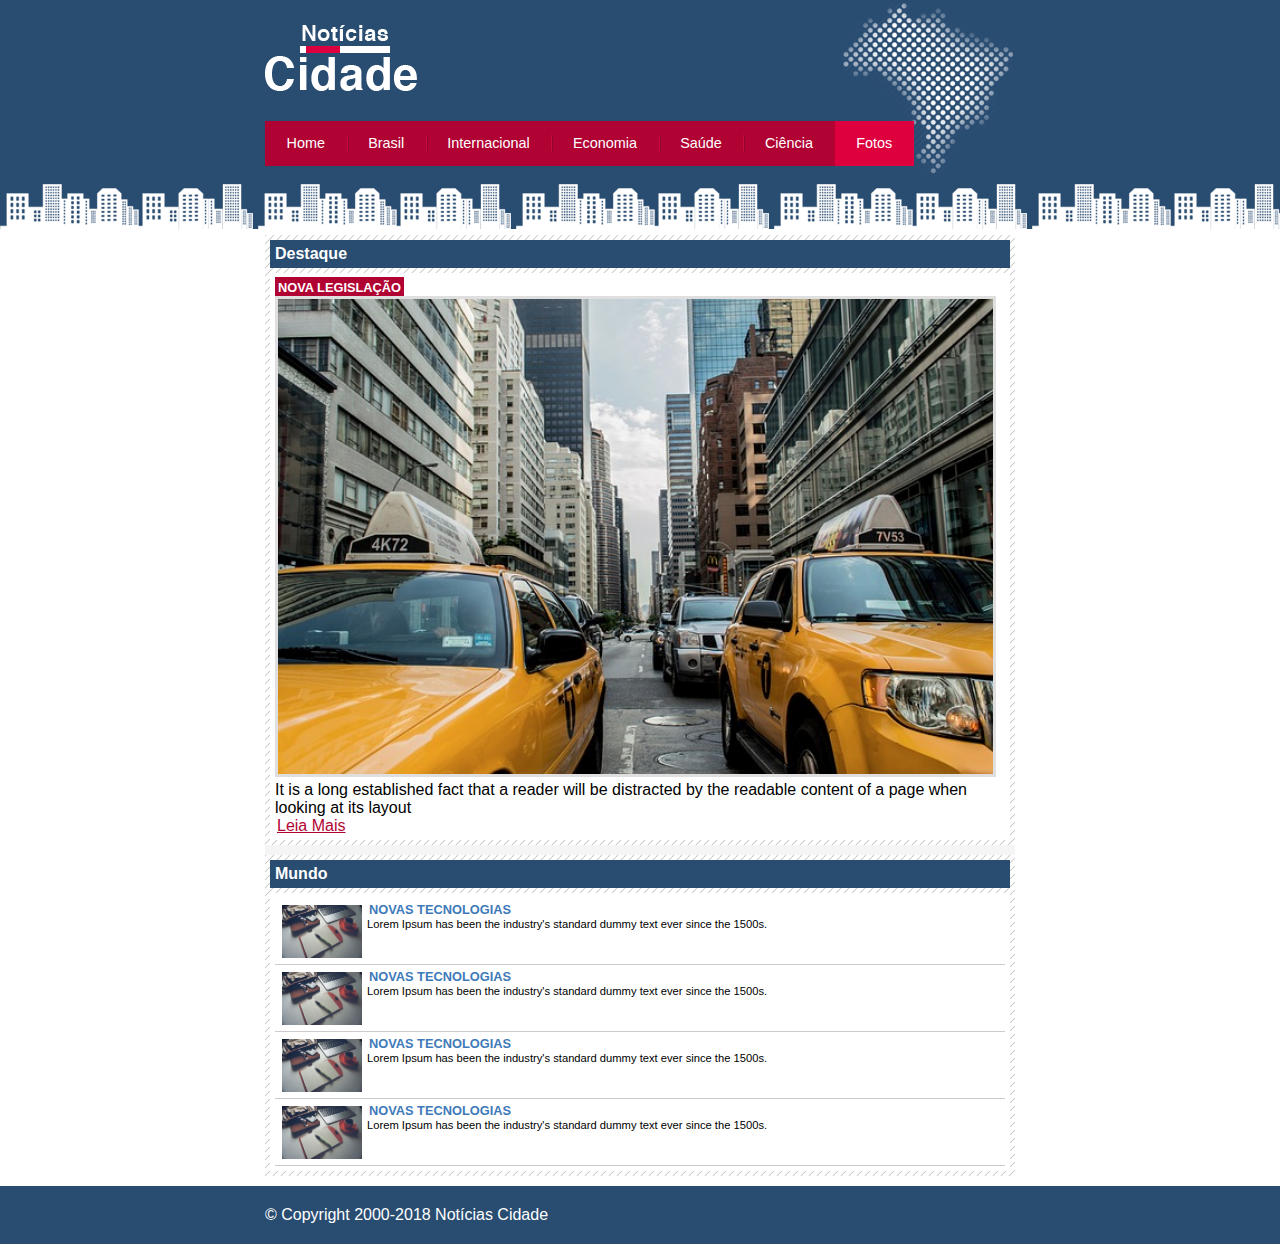
<file: #projeto4-NotíciasCidade/fotos.html>
<!DOCTYPE html>
<html lang="pt-br">
<head>
    <meta charset="UTF-8">
    <meta http-equiv="X-UA-Compatible" content="IE=edge">
    <meta name="viewport" content="width=device-width, initial-scale=1.0">
    <title>Notícias Cidade</title>

    <link rel="stylesheet" type="text/css" href="style.css">
</head>
<body id="uma-colunas" class="fotos">

         <!-- Inicio Container -->
        <div id="container">
            
            <!-- Inicio Topo -->
            <div id="topo">
                <h1 class="logo"> Notícias Cidade</h1>
                <ul id="navegacao">

                    <li class="primeiro">
                        <a  id="home" href="index.html">Home</a>
                    </li>
                    <li>
                        <a id="brasil" href="brasil.html">Brasil</a>
                    </li>
                    <li>
                        <a id="internacional" href="internacional.html">Internacional</a>
                    </li>
                    <li>
                        <a id="economia" href="economia.html">Economia</a>
                    </li>
                    <li>
                        <a id="saude" href="saude.html">Saúde</a>
                    </li>
                    <li>
                        <a id="ciencia" href="ciencia.html">Ciência</a>
                    </li>
                    <li>
                        <a id="fotos" href="fotos.html">Fotos</a>
                    </li>

                </ul>
            </div>  <!-- Fim Topo-->

            <!-- Início Conteúdos -->
            <div id="conteudo">
                
                <!-- Início Primário -->
                <div id="primario">
                    <div class="caixa destaque">
                        <h2>Destaque</h2>
                        <div class="caixa-conteudo">
                            <h3>Nova Legislação</h3>
                            <img class="imagem-principal" src="images/taxi.jpg" width="100%">
                            <p>It is a long established fact that a reader will be distracted 
                            by the readable content of a page when looking at its layout</p>
                            <a href="">Leia Mais</a>
                        </div>
                    </div>

                    <div class="caixa">
                        <h2>Mundo</h2>
                        <div class="caixa-conteudo">
                            <ul id="lista-noticias">
                                <li>
                                    <a href="">
                                        <img src="images/tecnologia.jpg" width="80">
                                        <h3>Novas Tecnologias</h3>
                                        <p>
                                            Lorem Ipsum has been the industry's standard dummy 
                                            text ever since the 1500s.
                                        </p>
                                    </a>
                                </li>

                                <li>
                                    <a href="">
                                        <img src="images/tecnologia.jpg" width="80">
                                        <h3>Novas Tecnologias</h3>
                                        <p>
                                            Lorem Ipsum has been the industry's standard dummy 
                                            text ever since the 1500s.
                                        </p>
                                    </a>
                                </li>

                                <li>
                                    <a href="">
                                        <img src="images/tecnologia.jpg" width="80">
                                        <h3>Novas Tecnologias</h3>
                                        <p>
                                            Lorem Ipsum has been the industry's standard dummy 
                                            text ever since the 1500s.
                                        </p>
                                    </a>
                                </li>
                                <li>
                                    <a href="">
                                        <img src="images/tecnologia.jpg" width="80">
                                        <h3>Novas Tecnologias</h3>
                                        <p>
                                            Lorem Ipsum has been the industry's standard dummy 
                                            text ever since the 1500s.
                                        </p>
                                    </a>
                                </li>
                            </ul>
                        </div>
                    </div>

                </div><!-- Fim Primário-->

            </div>  <!-- Fim Conteúdo-->

        </div>  <!-- Fim Container-->
        
        <!-- Início Rodapé -->
        <div id="container-rodape" style="clear: both;">
           <div id="rodape">
                &copy; Copyright 2000-2018 Notícias Cidade
           </div>
        </div>  <!-- Fim Rodapé-->
</body>
</html>
</file>
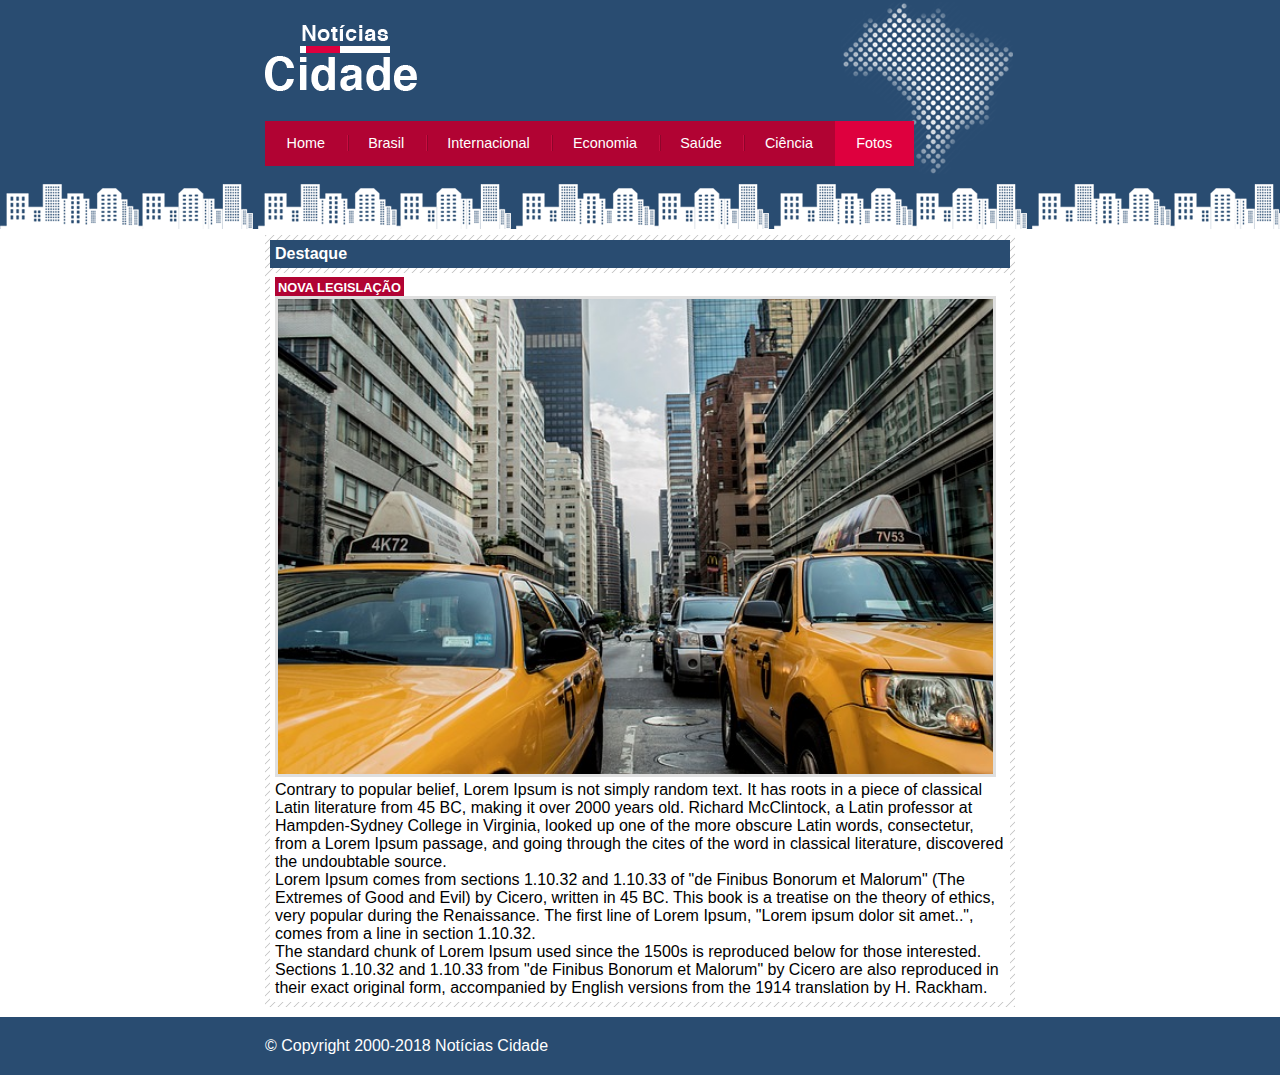
<file: #projeto4-NotíciasCidade/novaLegislacao.html>
<!DOCTYPE html>
<html lang="pt-br">
<head>
    <meta charset="UTF-8">
    <meta http-equiv="X-UA-Compatible" content="IE=edge">
    <meta name="viewport" content="width=device-width, initial-scale=1.0">
    <title>Notícias Cidade</title>

    <link rel="stylesheet" type="text/css" href="style.css">
</head>
<body id="uma-colunas" class="fotos">

         <!-- Inicio Container -->
        <div id="container">
            
            <!-- Inicio Topo -->
            <div id="topo">
                <h1 class="logo"> Notícias Cidade</h1>
                <ul id="navegacao">

                    <li class="primeiro">
                        <a  id="home" href="index.html">Home</a>
                    </li>
                    <li>
                        <a id="brasil" href="brasil.html">Brasil</a>
                    </li>
                    <li>
                        <a id="internacional" href="internacional.html">Internacional</a>
                    </li>
                    <li>
                        <a id="economia" href="economia.html">Economia</a>
                    </li>
                    <li>
                        <a id="saude" href="saude.html">Saúde</a>
                    </li>
                    <li>
                        <a id="ciencia" href="ciencia.html">Ciência</a>
                    </li>
                    <li>
                        <a id="fotos" href="fotos.html">Fotos</a>
                    </li>

                </ul>
            </div>  <!-- Fim Topo-->

            <!-- Início Conteúdos -->
            <div id="conteudo">
                
                <!-- Início Primário -->
                <div id="primario">
                    <div class="caixa destaque">
                        <h2>Destaque</h2>
                        <div class="caixa-conteudo">
                            <h3>Nova Legislação</h3>
                            <img class="imagem-principal" src="images/taxi.jpg" width="100%">
                            <p>
                                Contrary to popular belief, Lorem Ipsum is not simply random text. 
                                It has roots in a piece of classical Latin literature from 45 BC, 
                                making it over 2000 years old. Richard McClintock, a Latin professor 
                                at Hampden-Sydney College in Virginia, looked up one of the more obscure 
                                Latin words, consectetur, from a Lorem Ipsum passage, and going through 
                                the cites of the word in classical literature, discovered the undoubtable 
                                source.

                            </p>

                            <p>
                                Lorem Ipsum comes from sections 1.10.32 and 1.10.33 of "de Finibus 
                                Bonorum et Malorum" (The Extremes of Good and Evil) by Cicero, written in 45 BC. 
                                This book is a treatise on the theory of ethics, very popular during the Renaissance. 
                                The first line of Lorem Ipsum, "Lorem ipsum dolor sit amet..", comes from a line in 
                                section 1.10.32.
                            </p>
                                
                            <p>
                                The standard chunk of Lorem Ipsum used since the 1500s is reproduced below for 
                                those interested. Sections 1.10.32 and 1.10.33 from "de Finibus Bonorum et Malorum" 
                                by Cicero are also reproduced in their exact original form, accompanied by English 
                                versions from the 1914 translation by H. Rackham.
                            </p>

                        </div>
                    </div>

                </div><!-- Fim Primário-->

            </div>  <!-- Fim Conteúdo-->

        </div>  <!-- Fim Container-->
        
        <!-- Início Rodapé -->
        <div id="container-rodape" style="clear: both;">
           <div id="rodape">
                &copy; Copyright 2000-2018 Notícias Cidade
           </div>
        </div>  <!-- Fim Rodapé-->
</body>
</html>
</file>
<file: #projeto2-AnnaBella/style.css>
body{
	background: #d2d2c1 url('images/fundo.png') ;
	font: 16px Arial, Helvetica, sans-serif;
}

a{
	color: #4b566a;
	text-decoration: none;
	font-weight: bold;
	padding: 5px;	
}

h1{
	color: #828271;
	font-size: 1.2em;
}

#principal{
	width: 900px;
}

#menu{
	background: #c5c5b2;
	padding: 18px;
}

#conteudo{
	background: #e8e8d9;
	padding: 10px;
}

#rodape{
	text-align: center;
}

.img-campanha{
	border: 10px solid #c3c3ae; 
}
</file>
<file: #projeto3-TecBlog/css/estilo.css>
* {
    margin: 0px;
    padding: 0px;
}

body{
    font-size: 1em;
    font-family: "Trebuchet MS", Helvetica, sans-serif;
    background: #e6e6e6;
}

/*
***Layout
*/

#area-cabecalho{
    background: #f7b600;
    padding: 15px;
    text-align: center;

}

#area-logo, #area-menu{
    padding: 10px;
}

#area-principal{
    width: 920px;
    margin: 0 auto;
    padding: 15px;
}

#area-postagens{
    width: 660px;
    float: left;
}

#area-lateral{
    width: 240px;
    float: right;
    
}

.postagem{
    padding: 20px;
    margin-bottom: 20px;
    background: white;
}

.conteudo-lateral{
    background: white;
    padding: 10px;
    margin-bottom: 10px;
}

#rodape{
    clear: both;
    text-align: center;
    padding: 15px;
    background: #ccc;
}


/*
***Formatação do Menu
*/
a{
    text-decoration: none;
}

a:link, a:visited{
    color: #f7b600;
}

a:hover{
text-decoration: underline;
}

#area-cabecalho a:link, #area-cabecalho a:visited{
    color: #fff;
    padding: 8px 12px;

}

#area-cabecalho a:hover{
    color: #f7b600;
    background: white;
    text-decoration: none;
}

.postagem-lateral{
    font-size: 0.8em;
    padding: 5px;
    /*border-bottom: 1px dotted #ccc;*/
}


/*
***Formatações gerais
*/
h1{
    color: #4e4e4e;
    font-size: 2.5em;
}

h2{
    color: #f7b600;
}

h3{
    color: #565656;
    background: #ccc;
    padding: 5px;
}

.branco{
    color: white;
}

.data-postagem{
    font-size: 0.8em;
    border-bottom: 1px solid #f4f4f4;
    padding-bottom: 10px;
    margin-bottom: 10px;
    display: block;
}
</file>
<file: #projeto4-NotíciasCidade/style.css>
/*Estrutura do Site*/
* {
    margin: 0;
    padding: 0;
}

body{
    font-family: 'Trebuchet MS', Helvetica, sans-serif;
    background: #fff url(images/fundo.png) repeat-x;
}

#container{
    width: 750px;
    margin: 0 auto;
}

#topo{
    height: 150px;
    background: url(images/detalhe-topo.png) no-repeat right top;
    padding-top: 25px;
    /*border: 1px solid;*/
}

.logo{
    width: 152px;
    height: 66px;
    background: url(images/logo.png) no-repeat center;
    text-indent: -3000px;
}

/*Barra de Navegação*/
a:link, a:visited{
    color: #b10333;
    padding: 2px;
}

a:hover{
    color: #e50040;
}

ul{
    margin: 0px;
    padding: 0px;
    list-style: none;
}

#topo ul{
    background: #b10333;
    margin-top: 30px;
    float: left;
}

#topo ul li{
    float: left;
}

#topo ul a{
    font-size: 0.9em;
    display: block;
    padding: 0.5em 1.5em;
    line-height: 2.1em;
    text-decoration: none;
    color: white;
    background: url(images/divisor.png) no-repeat left center;
}

#topo ul .primeiro a{
    background: none;
}

#topo ul a:hover{
    color: #69001d;
}

body.home #navegacao a#home,
body.brasil #navegacao a#brasil,
body.internacional #navegacao a#internacional,
body.economia #navegacao a#economia,
body.saude #navegacao a#saude,
body.ciencia #navegacao a#ciencia,
body.fotos #navegacao a#fotos{
    color: #fff;
    background: #de003e;
    cursor: text;
}

/*Conteúdo*/
.caixa{
    background: #f3f3f3 url(images/fundo-caixa.png);
    margin: 10px 0;
    padding: 5px;
}

h2{
    font-size: 1em;
    background: #294c71;
    color: #fff;
    padding: 5px;
}

.caixa-conteudo{
    background: #fff;
    padding: 5px;
    margin-top: 5px;
}

#conteudo{
    margin-top: 60px;
    background:#f5f5f5;
}

#tres-colunas #primario{
    width: 270px;
    float: left;
    margin:  0 0 20px 195px;
}

#duas-colunas #primario{
    width: 555px;
    float: left;
    margin:  0 0 20px 195px;
}

#uma-coluna #primario{
    width: 555px;
    float: left;
    margin:  0 0 20px 0px;
}

#secundario{
    width: 270px;
    float: left;
    margin:  0 0 20px 15px;
}

#lateral{
    width: 180px;
    float: left;
    margin: 0 0 20px -750px;
}


/*Rodapé*/
#container-rodape{
    background: #294c71;
    padding: 20px;
}

#rodape{
    width: 750px;
    margin: 0 auto;
    color: #fff;
}

/*Menu Lateral*/
#lateral ul a{
    font-size: 0.9em;
    padding: 3px;
    display: block;
    line-height: 30px;
    color: #000;
    text-decoration: none;
    border-bottom: 1px solid #f3f3f3;
}

#lateral ul a:hover{
    background: #f9f9f9 url(images/marcador.png) no-repeat left center;
    color: #a1a1a1;
    padding-left: 20px;
}

/*Formulários*/
label{
    display: block;
    cursor: pointer;
}

input{
    padding: 5px;
    width: 125px;
    font-size: 0.9em;
    background-color: #fff;
}

input.submit{
    width: 80px;
    color: #fff;
    background-color: #b10333;
    border: 2px solid #870529;
}

/*Imagens*/
img.imagem-principal{
    width: 98%;
    border: 3px solid #dfdfdf;

}

/*Cabeçalhos*/
h3{
    text-transform: uppercase;
    display: inline;
    font-size: 0.8em;
    padding: 3px;
}

.destaque h3{
    background: #b10333;
    color: #fff; 
}

.entrevista h3{
    background: #de003c;
    color: #fff; 
}

/*lista noticias*/
#lista-noticias li{
    padding: 2px;
    border-bottom: 1px solid #ccc;
    height: 62px;
}

#lista-noticias li a img{
    float: left;
    margin: 5px;
}

#lista-noticias li a{
    text-decoration: none;
}

#lista-noticias li a h3{
    font-size: 0.8em;
    padding: 0;
    color: #3e7ab9;
}

#lista-noticias li a p{
    font-size: 0.7em;
    color: #000;
}

#lista-noticias li:hover{
    background: #eee;
    cursor: pointer;
}
</file>
